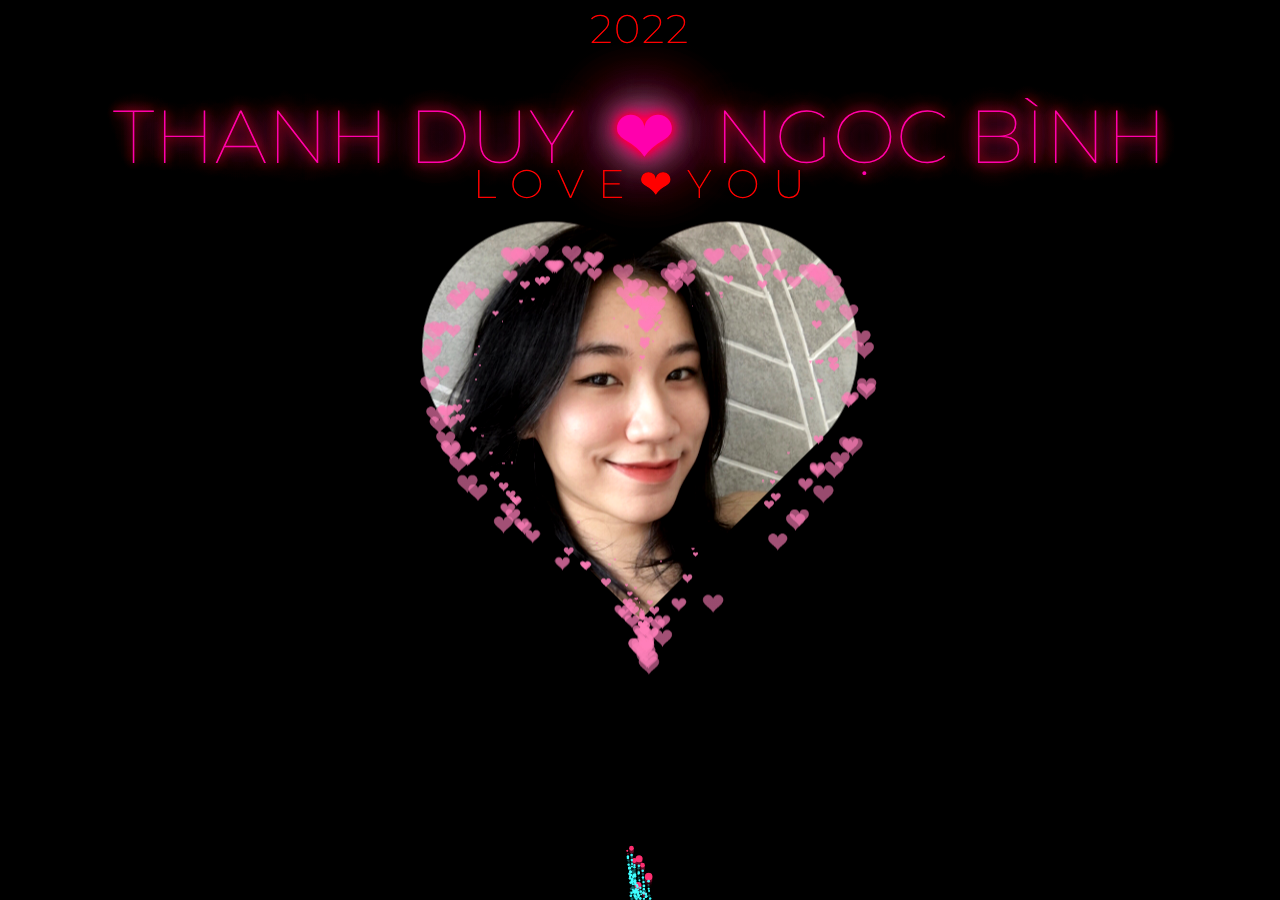
<file: index.html>
<!DOCTYPE html>
<html>
  <head>
    <meta charset="utf-8">
    <link rel="preconnect" href="https://fonts.googleapis.com">
    <link rel="preconnect" href="https://fonts.gstatic.com" crossorigin>
    <link href="https://fonts.googleapis.com/css2?family=Montserrat:wght@200;300;400;600&display=swap" rel="stylesheet">
    <link href="css/main.css" rel="stylesheet">
    <title>My Love Ngọc Bình</title>

  <body>
    
      <div class="content">
        <canvas id="universe"></canvas>
      </div>
    </div>
    <div class="title">
      <h3 class="STARDUST1">2022</h3>
      <h1 class="STARDUST2">THANH DUY &nbsp❤&nbsp NGỌC BÌNH</h1>
      <h3 class="STARDUST3">L O V E <strong>❤</strong> Y O U</h3>
      <img class="img" src="img/z3875364868573_7ab5a98cb333033c127fd73470a92ef0.jpg"/>
      <canvas id="pinkboard"></canvas>
    </div>

    <script src="https://cdnjs.cloudflare.com/ajax/libs/jquery/1.10.2/jquery.min.js"></script>
    <script src="js/main.js"></script>
    <script src="js/particle.js"></script>
    <script src="js/universe.js"></script>
    <iframe src="https://www.nhaccuatui.com/mh/background/cwCm9lj5rjk5" width="1" height="1" frameborder="0" allowfullscreen allow="autoplay"></iframe>
  </body>
</html>
</file>
<file: css/main.css>
.more-pens {
  position: fixed;
  left: 20px;
  bottom: 20px;
  z-index: 10;
  font-family: "Montserrat";
  font-size: 12px;
}

a.white-mode, a.white-mode:link, a.white-mode:visited, a.white-mode:active {
  font-family: "Montserrat";
  font-size: 12px;
  text-decoration: none;        /* background: #212121; */
  padding: 4px 8px;
  color: hsl(175, 98%, 50%);
}

a.white-mode:hover, a.white-mode:link:hover, a.white-mode:visited:hover, a.white-mode:active:hover {
  background: #fd010e;
  color: #00f2fa;
}

.title {
  z-index: 9999 !important;
  position: absolute;
  left: 50%;
  top: 42%;
  transform: translateX(-50%) translateY(-50%);
  font-family: "Montserrat";
  text-align: center;
  width: 100%;
}

.title h1 {
  z-index: 99;
  position: relative;
  color: rgb(247, 1, 165);
  font-weight: 100;
  font-size: 75px;
  padding: 0;
  margin: 0;
  line-height: 1;
  text-shadow: 0 0 10px #ff0037, 0 0 20px #ff006c, 0 0 30px #ff006c, 0 0 40px #41ffe6, 0 0 70px #ff417d, 0 0 80px #ff417d, 0 0 100px #ff417d, 0 0 150px #ff417d;
}

.title h1 span {
  z-index: 99;
  font-weight: 600;
  padding: 0;
  margin: 0;
  color: #01e9fa;
}

.title h3 {
  z-index: 99;
  font-weight: 200;
  font-size: 40px;
  padding: 0;
  margin: 0;
  line-height: 1;
  color: #fd0000;
  letter-spacing: 2px;
}

/* 爱心css */
canvas {
  position: absolute;
  width: 100%;
  height: 100%;
}

.img {
  position: absolute;
  left: 50%;
  top: 60%;
  transform: translate(-50%, -50%);
  width: 440px;
  height: 440px;
  
}

#pinkboard {
  position: relative;
  top: 0%;
  left: 0%;
  height: 460px;
}

.STARDUST1 {
  position: relative !important;
  top: -60px;
}

.STARDUST2 {
  position: relative !important;
  top: -10px;
}

.STARDUST3 {
  position: relative !important;
  top: -20px;
}

/* 星空css */
html, body {
  padding: 0px;
  margin: 0px;
  width: 100%;
  height: 100%;
  position: fixed;
}

body {
  display: flex;
  justify-content: center;
  align-items: center;
  -webkit-filter: contrast(120%);
  filter: contrast(120%);
  background-image: radial-gradient(2000px at 60% 120%, rgba(33, 39, 80, 1) 10%, #020409 100%) !important;        /* background-color: black; */
}

.container2 {

  /* z-index: 8; */
  position: absolute;
  width: 100%;
  height: 100%;
  background-image: radial-gradient(1600px at 70% 120%, rgba(33, 39, 80, 1) 10%, #020409 100%) !important;
}

.content {
  width: inherit;
  height: inherit;
  width: 100%;
  height: 100%;
  background-image: radial-gradient(1600px at 70% 120%, rgba(33, 39, 80, 1) 10%, #020409 100%) !important;
}

#universe {
  width: 100%;
  height: 100%;
}

#footerContent {
  font-family: sans-serif;
  font-size: 110%;
  color: rgba(200, 220, 255, 0.3);
  width: 100%;
  position: fixed;
  bottom: 0px;
  padding: 20px;
  text-align: center;
  z-index: 20;
}

/* #footer {
  position: absolute;
  bottom: 0px;
  height: 300px;
  width: 100%;
} */
#scene {
  height: 100%;
  position: absolute;
  left: 50%;
  margin-left: -800px;
}

a {
  text-decoration: none;
  color: rgba(200, 220, 255, 1);
  opacity: 0.4;
  transition: opacity 0.4s ease;
}

a:hover {
  opacity: 1;
}

/* heart image: "C:\Users\Windows 10 21H1\Downloads\1000001125.jpg" */
img {

  /* width: 200px; */
  aspect-ratio: 1;
  object-fit: cover;
  --_m: radial-gradient(#000 69%, #0000 70%) 84.5% fill/100%;
  -webkit-mask-box-image: var(--_m);
  mask-border: var(--_m);
  clip-path: polygon(-41% 0, 50% 91%, 141% 0);
}
  figure {
    position: relative;
  }
   
  figure:before,
  figure:after {
    content: '';
    height: 100%;
    width: 100%;
    top: 0;
    left: 0;
    position: absolute;
  }
</file>
